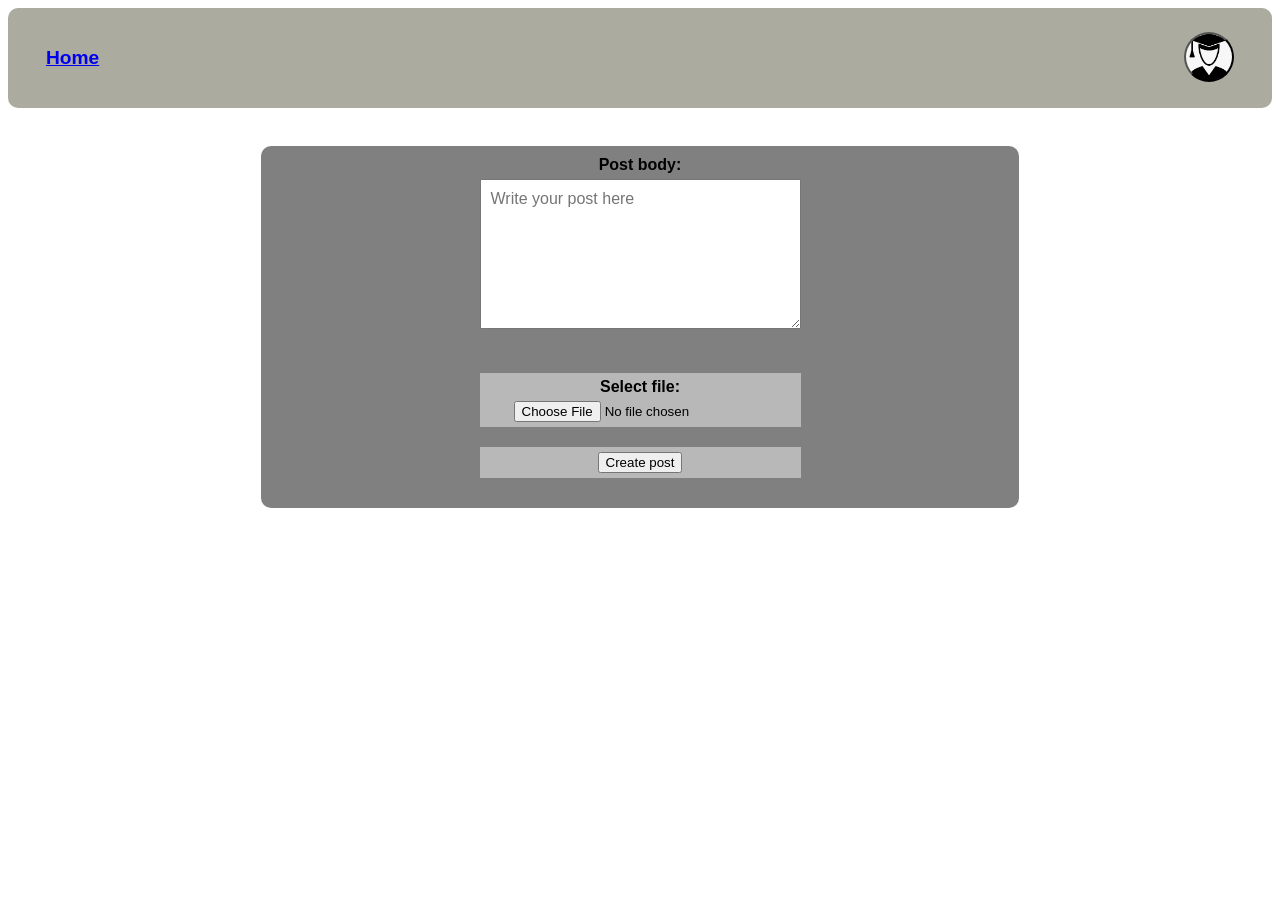
<file: addPost.html>
<!DOCTYPE html>
<html>
<head>
    <meta charset="UTF-8">
    <meta name="viewport" content="width=device-width, initial-scale=1.0">
    <link rel="stylesheet" href="addPoststyles.css">
    <link rel="icon" href="icons/favicon.ico">
    <title>Add a post</title>
</head>
<body>
    <header>
        <a href="index.html" ><strong>Home</strong></a>
        <div><button id="Profile_info" type="button"></button></div>
    </header>
    <div id="profilePanel" class="profile-panel">
        <h3>Guest</h3>
        <p>Email: guest@example.com</p>
        <a href="Login.html" ><strong>Logout</strong></a>
    </div>
    <br>
    <div class="form">
        <form action="index.html" method="post" enctype="multipart/form-data">
            <div>
                <label for="postBody">Post body:</label>
                <textarea id="postBody" name="postBody" rows="3" cols="30" placeholder="Write your post here"></textarea>
            </div>
            <div>
                <label for="fileUpload">Select file:</label>
                <input type="file" id="fileUpload" name="fileUpload">
            </div>
            <div>
                <button type="submit">Create post</button>
            </div>
        </form>
    </div>
    <script src="script.js"></script>
</body>
</file>
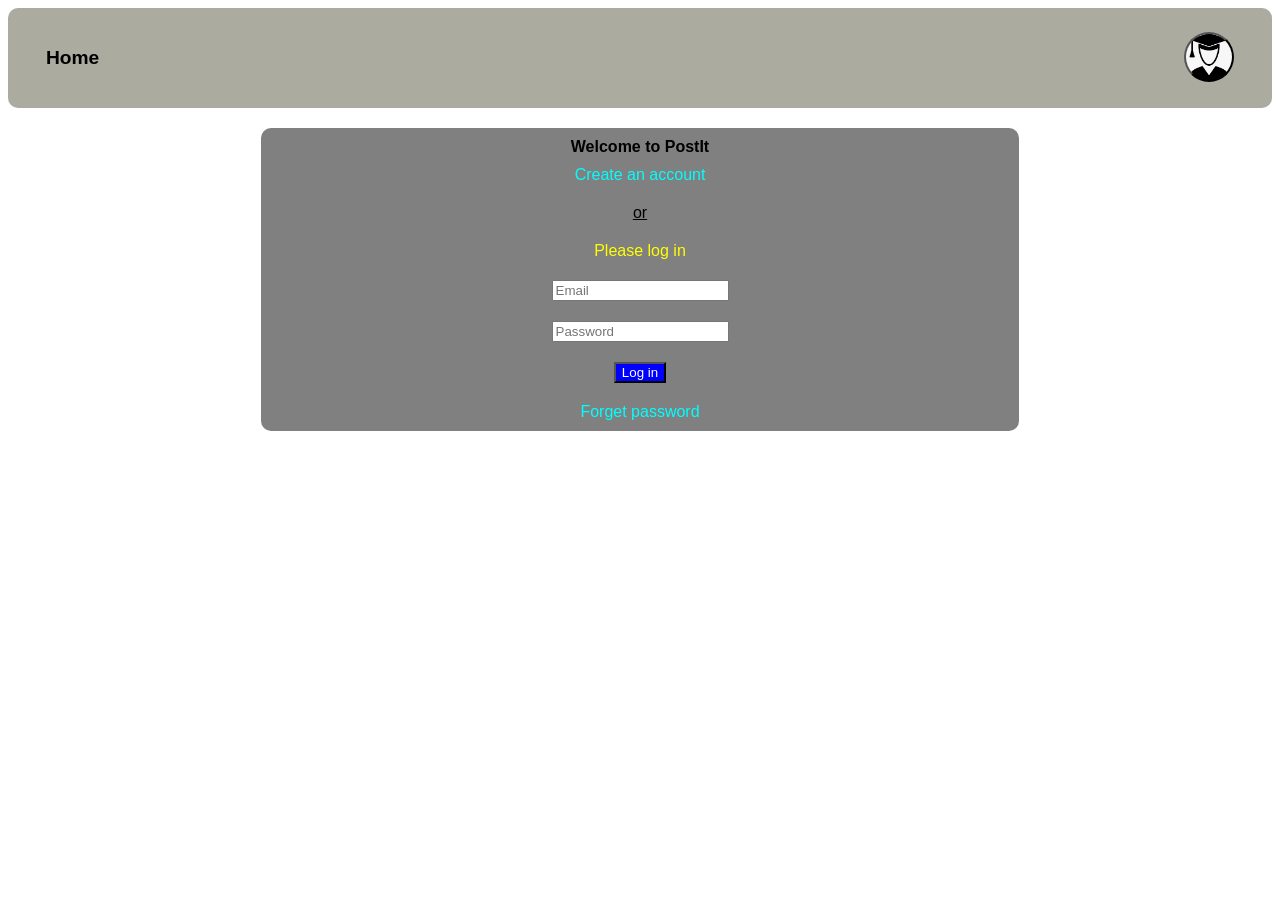
<file: Login.html>
<!DOCTYPE html>
<html lang="en">
<head>
    <meta charset="UTF-8">
    <meta name="viewport" content="width=device-width, initial-scale=1.0">
    <link rel="stylesheet" href="styles2.css">
    <link rel="icon" href="icons/favicon.ico">
    <title>Log in</title>
</head>
<body>
    <header class="header">
        <p>Home</p>
        <div><button id="Profile_info" type="button"></button></div>
    </header>
    <div id="profilePanel" class="profile-panel">
        <h3>Guest</h3>
        <p>Email: guest@example.com</p>
        <a href="Login.html" ><strong>Logout</strong></a>
    </div>

    <div class="form">
        <strong>Welcome to PostIt</strong>
        <div>
            <p>Create an account</p>
        </div>
        <p>or</p>
        <p>Please log in</p>
        <form id="loginForm" action="index.html" method="GET">
            <input id="email" type="email" required placeholder="Email">
            <br>
            <input id="password" type="password" required placeholder="Password">
            <br>
            <input id="submit" type="submit" value="Log in">
        </form>
        <div>
            <p>Forget password</p>
        </div>
    </div>
    <script src="script.js"></script>
</body>
</html>
</file>
<file: addPoststyles.css>
* {
    font-family: sans-serif;
    box-sizing: border-box;
  }

header {
    background-color: rgb(171, 171, 159);
    border-radius: 10px;
    color: black;
    text-align: center;
    font-size: larger;
    display: flex;
    align-items: center;
    justify-content: space-between;
    height: 100px;
    padding: 0% 3% 0% 3%;
}

header a:hover {
    background-color: rgb(154, 149, 149);
    text-decoration:overline ;
}

.form {
    background-color: gray;
    display: flex;
    flex-direction: column;
    align-items: center;
    justify-content: center;
    text-align: center;
    border-radius: 10px;
    margin-top: 20px;
    margin-left: 20%;
    margin-right: 20%;
    margin-bottom: 20px;
    padding-top: 10px;
    padding-bottom: 10px;
}

form div {
    margin-bottom: 20px;
}

#postBody {
    height: 150px;
    font-size: 16px;
    padding: 10px;
}

div label {
    font-weight: bold;
    display: block;
    margin-bottom: 5px;
}
button:hover {
    background-color: green;
    color: white;
}

button {
    transition: background-color 0.3s ease;
}

div > textarea {
    margin-bottom: 20px;
}

textarea + input {
    margin-top: 10px;
}

div ~ * {
    background-color: rgba(240, 240, 240, 0.5);
    padding: 5px;
}

@media (max-width: 800px) {
    header {
        flex-direction: column;
        align-items: center;
    }
    
    .form {
        flex-direction: column;
        align-items: center;
        margin: 0%;
    }
    
    button {
        width: 100%;
    }
}
#Profile_info{ 
    width: 50px;
    height: 50px;
    background-image: url("icons/me.png");
    background-size: cover;
    background-position: center;
    border-radius: 50%;
}
.profile-panel {
    display: none; /* Hidden by default */
    position: absolute;
    top: 110px; /* Below the profile image */
    right: 10px;
    background-color: #f9f9f9;
    padding: 10px;
    border: 1px solid #ccc;
    box-shadow: 0px 4px 8px rgba(0, 0, 0, 0.1);
    width: 200px;
    z-index: 1000;
}
.profile-panel h3 {
    margin: 0;
    font-size: 18px;
}

.profile-panel p {
    margin: 5px 0;
    font-size: 14px;
}
.profile-panel a {
    margin: 5px 0;
    font-size: 14px;
    color: black;
}
</file>
<file: styles2.css>
* {
    font-family: sans-serif;
    box-sizing: border-box;
  }

.header {
    background-color: rgb(171, 171, 159);
    color: black;
    font-size: larger;
    font-weight: bold;
    display: flex;
    flex-direction: row;
    justify-content: space-between;
    align-items: center;
    border-radius: 10px;
    height: 100px;
    padding: 0% 3% 0% 3%;
}

header img {
    align-content: end;
}

.form {
    background-color: gray;
    display: flex;
    flex-direction: column;
    align-items: center;
    justify-content: center;
    text-align: center;
    border-radius: 10px;
    margin-top: 20px;
    margin-left: 20%;
    margin-right: 20%;
    padding-top: 10px;
}

.form div > p {
    color: cyan;
}

#submit {
    background-color: blue;
    color: white;
}

form input {
    margin: 10px;
}

.form p {
    margin: 10px;
}

#submit:hover {
    background-color: lightblue;
}

div + p {
    text-decoration: underline;
}

.form p ~ p {
    color: yellow;
}

@media (max-width: 800px) {
    header {
        flex-direction: column;
        align-items: center;
    }
    
    .form {
        flex-direction: column;
        align-items: center;
        margin: 0%;
    }
    
    button {
        width: 100%;
    }
}

#Profile_info{ 
    width: 50px;
    height: 50px;
    background-image: url("icons/me.png");
    background-size: cover;
    background-position: center;
    border-radius: 50%;
}
.profile-panel {
    display: none; /* Hidden by default */
    position: absolute;
    top: 110px; /* Below the profile image */
    right: 10px;
    background-color: #f9f9f9;
    padding: 10px;
    border: 1px solid #ccc;
    box-shadow: 0px 4px 8px rgba(0, 0, 0, 0.1);
    width: 200px;
    z-index: 1000;
}
.profile-panel h3 {
    margin: 0;
    font-size: 18px;
}

.profile-panel p {
    margin: 5px 0;
    font-size: 14px;
}
.profile-panel a {
    margin: 5px 0;
    font-size: 14px;
    color: black;
}
</file>
